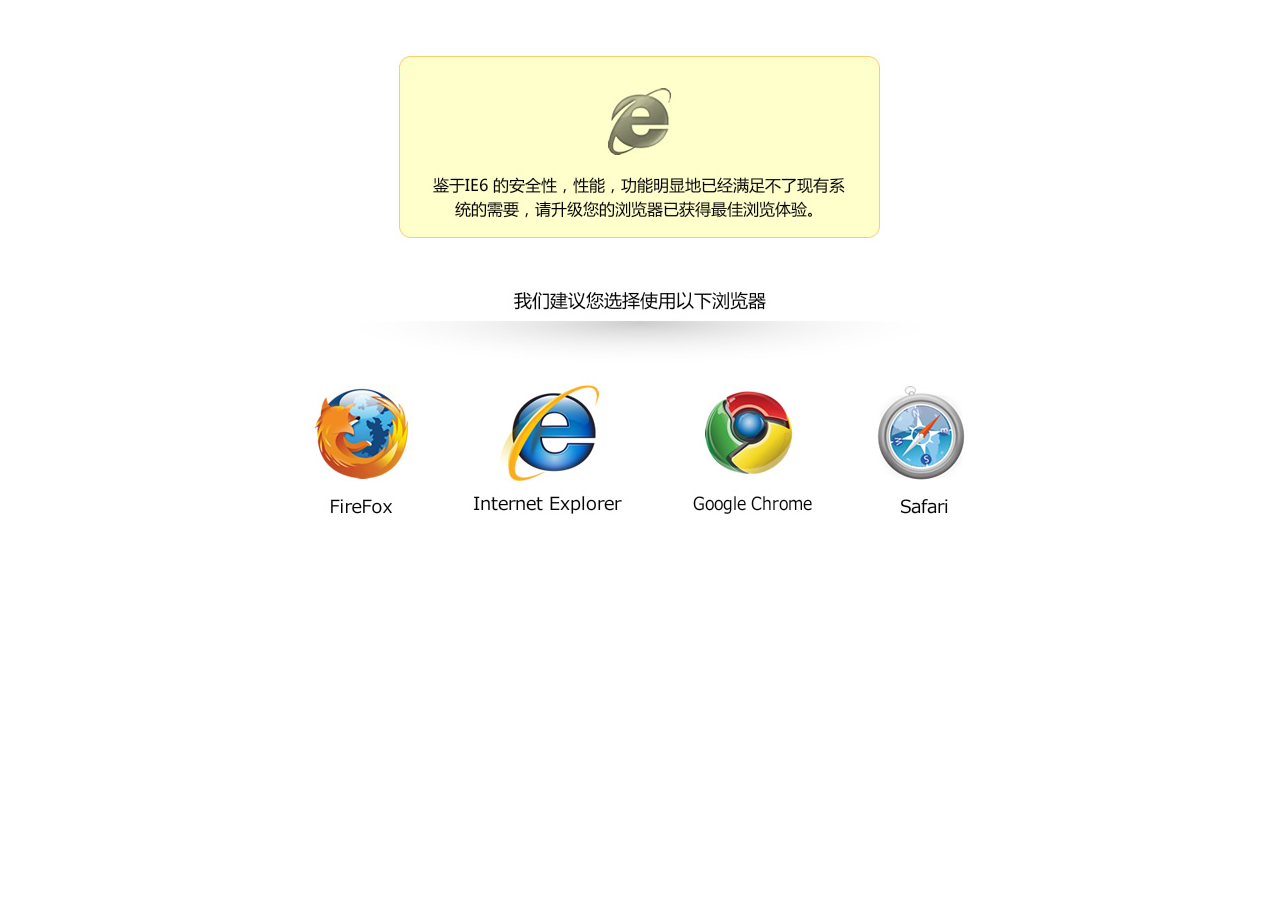
<file: DTcms.Web/admin/ie6update.html>
<!DOCTYPE HTML>
<html>
<head>
<meta charset="utf-8">
<title></title>
</head>

<body>
<div id="ie6Update" style=" display:block; width: 680px; height:480px; margin:50px auto;"> <img src="skin/default/ie_update.jpg" width="680" height="480" border="0" usemap="#Map">
  <map name="Map" id="Map">
    <area shape="rect" coords="9,324,113,472" href="http://firefox.com.cn/download/" target="_new" alt="下载最新版火狐浏览器" title="下载最新版火狐浏览器">
    <area shape="rect" coords="174,318,325,474" href="http://windows.microsoft.com/zh-CN/internet-explorer/downloads/ie" target="_new" alt="下载最新版本IE浏览器" title="下载最新版本IE浏览器">
    <area shape="rect" coords="386,320,518,476" href="http://www.google.cn/chrome" target="_new" alt="下载最新版本谷歌浏览器" title="下载最新版本谷歌浏览器">
    <area shape="rect" coords="560,318,674,477" href="http://www.apple.com.cn/safari/download/" target="_new" alt="下载最新版本Safari浏览器" title="下载最新版本Safari浏览器">
  </map>
</div>
</body>
</html>
</file>
